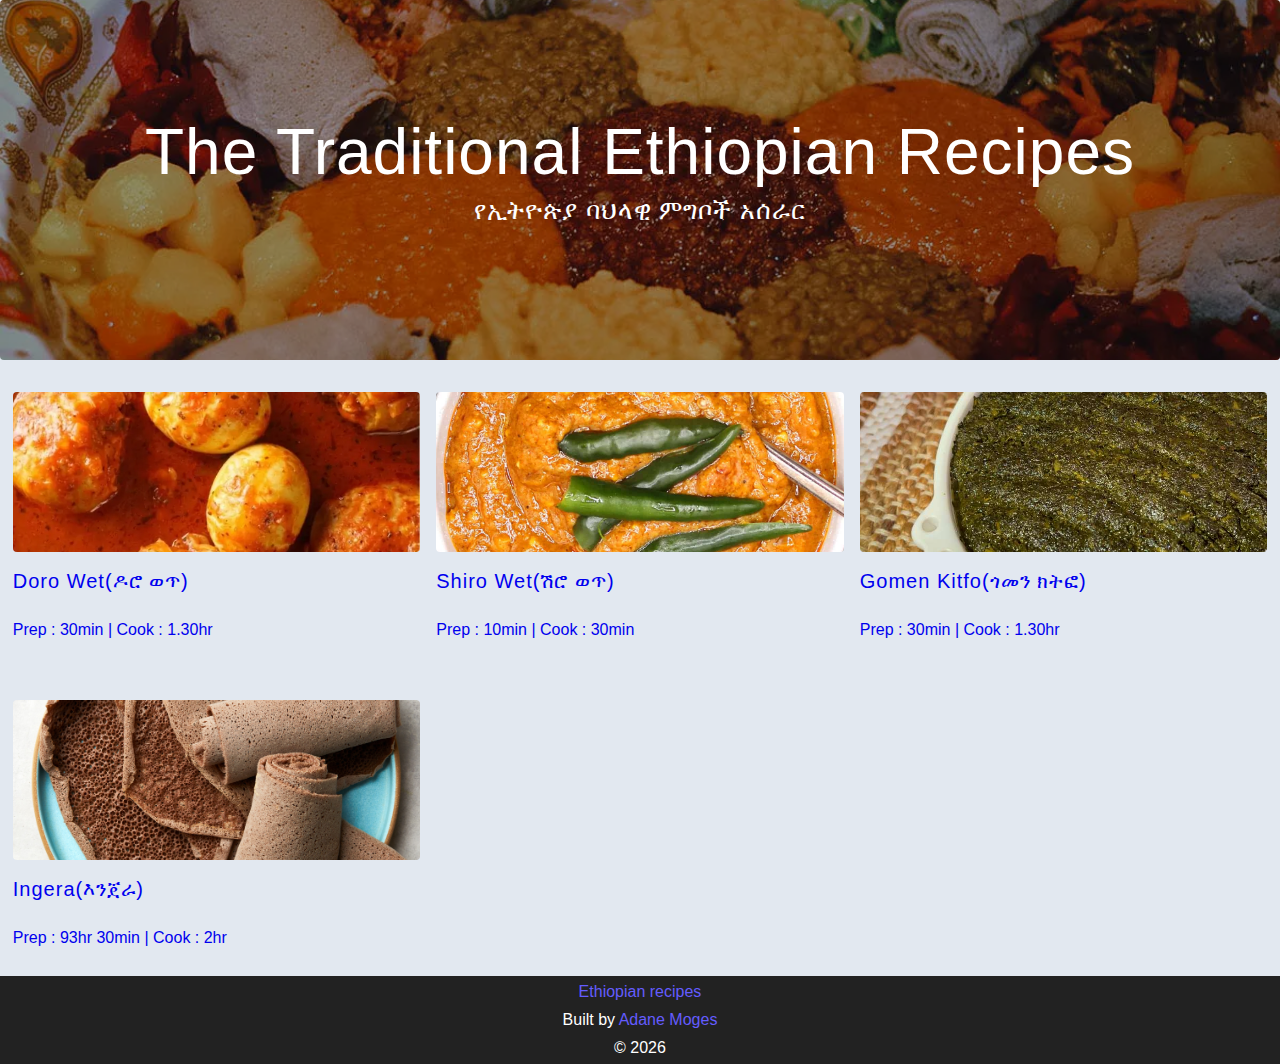
<file: index.html>
<!DOCTYPE html>
<html lang="en">

<head>
    <meta charset="UTF-8">
    <meta name="viewport" content="width=device-width, initial-scale=1.0">
    <link rel="stylesheet" href="css/normalize.css">
    <link rel="stylesheet" href="css/style.css">
    <title>recipes page</title>
</head>

<body>
    <header class="hero">
        <div class="hero-container">
            <div class="hero-text">
                <h1>The Traditional Ethiopian recipes </h1>
                <h4>የኢትዮጵያ ባህላዊ ምግቦች አሰራር</h4>
            </div>
        </div>

    </header>
    <main>

        <div class="recipes_container">
            <div class="recipes-list">
                <a href="single_recipe.html">
                    <img class="img recipe-img" src="images/doro_wet.webp" alt="image">
                    <h5>Doro wet(ዶሮ ወጥ)</h5>
                    <p>Prep : 30min | Cook : 1.30hr </p>
                </a>
                <a href="single_recipe ሽሮ.html">
                    <img class="img recipe-img" src="images/ethiopian-shiro-wot-1.jpg" alt="image">
                    <h5>shiro wet(ሽሮ ወጥ)</h5>
                    <p>Prep : 10min | Cook : 30min </p>
                </a>
                <a href="single_recipe.html">
                    <img class="img recipe-img" src="images/gomen-gitfo.jpg" alt="image">
                    <h5>gomen kitfo(ጎመን ክትፎ)</h5>
                    <p>Prep : 30min | Cook : 1.30hr </p>
                </a>
                <a href="single_recipe እንጀራ.html">
                    <img class="img recipe-img" src="images/Injera_RECIPE_021022_27807.jpg" alt="image">
                    <h5>Ingera(እንጀራ)</h5>
                    <p>Prep : 93hr 30min | Cook : 2hr </p>
                </a>

            </div>
        </div>
        </div>
    </main>
    <footer class="page-footer">
        <p>
            <span class="footer-logo">Ethiopian recipes</span><br> Built by
            <a href="https://github.com/habeshaethiopia/Recipe_Display_Page_Adane_Moges">Adane Moges</a>
           <br> &copy; <span id="date"> 2022</span>
        </p>
    </footer>
    <script src="script.js">
        
    </script>
</body>

</html>
</file>
<file: css/style.css>
*,
::after,
::before {
  box-sizing: border-box;
}
/* fonts */

@import url('https://fonts.googleapis.com/css2?family=Roboto:wght@400;500;600&family=Montserrat&display=swap');
html {
  font-size: 100%;
} /*16px*/

:root {
  /* colors */
  --primary-100: #e2e0ff;
  --primary-200: #c1beff;
  --primary-300: #a29dff;
  --primary-400: #837dff;
  --primary-500: #645cff;
  --primary-600: #504acc;
  --primary-700: #3c3799;
  --primary-800: #282566;
  --primary-900: #141233;

  /* grey */
  --grey-50: #f8fafc;
  --grey-100: #f1f5f9;
  --grey-200: #e2e8f0;
  --grey-300: #cbd5e1;
  --grey-400: #94a3b8;
  --grey-500: #64748b;
  --grey-600: #475569;
  --grey-700: #334155;
  --grey-800: #1e293b;
  --grey-900: #0f172a;
  /* rest of the colors */
  --black: #222;
  --white: #fff;
  --red-light: #f8d7da;
  --red-dark: #842029;
  --green-light: #d1e7dd;
  --green-dark: #0f5132;

  /* fonts  */
  --headingFont: 'Roboto', sans-serif;
  --bodyFont: 'Nunito', sans-serif;
  --smallText: 0.7em;
  /* rest of the vars */
  --backgroundColor: var(--grey-200);
  --textColor: var(--grey-900);
  --borderRadius: 0.25rem;
  --letterSpacing: 1px;
  --transition: 0.3s ease-in-out all;
  --max-width: 1120px;
  --fixed-width: 600px;

  /* box shadow*/
  --shadow-1: 0 1px 3px 0 rgba(0, 0, 0, 0.1), 0 1px 2px 0 rgba(0, 0, 0, 0.06);
  --shadow-2: 0 4px 6px -1px rgba(0, 0, 0, 0.1),
    0 2px 4px -1px rgba(0, 0, 0, 0.06);
  --shadow-3: 0 10px 15px -3px rgba(0, 0, 0, 0.1),
    0 4px 6px -2px rgba(0, 0, 0, 0.05);
  --shadow-4: 0 20px 25px -5px rgba(0, 0, 0, 0.1),
    0 10px 10px -5px rgba(0, 0, 0, 0.04);
}

body {
  background: var(--backgroundColor);
  font-family: var(--bodyFont);
  font-weight: 400;
  line-height: 1.75;
  color: var(--textColor);
}

p {
  margin-top: 0;
  margin-bottom: 1.5rem;
  max-width: 40em;
}

h1,
h2,
h3,
h4,
h5 {
  margin: 0;
  margin-bottom: 1.38rem;
  font-family: var(--headingFont);
  font-weight: 400;
  line-height: 1.3;
  text-transform: capitalize;
  letter-spacing: var(--letterSpacing);
}

h1 {
  margin-top: 0;
  font-size: 3.052rem;
}

h2 {
  font-size: 2.441rem;
}

h3 {
  font-size: 1.953rem;
}

h4 {
  font-size: 1.563rem;
}

h5 {
  font-size: 1.25rem;
}

small,
.text-small {
  font-size: var(--smallText);
}

a {
  text-decoration: none;
}
ul {
  list-style-type: none;
  padding: 0;
}

.img {
  width: 100%;
  display: block;
  object-fit: cover;
}
/* buttons */

.btn {
  cursor: pointer;
  color: var(--white);
  background: var(--primary-500);
  border: transparent;
  border-radius: var(--borderRadius);
  letter-spacing: var(--letterSpacing);
  padding: 0.375rem 0.75rem;
  box-shadow: var(--shadow-1);
  transition: var(--transtion);
  text-transform: capitalize;
  display: inline-block;
}
.btn:hover {
  background: var(--primary-700);
  box-shadow: var(--shadow-3);
}
.btn-hipster {
  color: var(--primary-500);
  background: var(--primary-200);
}
.btn-hipster:hover {
  color: var(--primary-200);
  background: var(--primary-700);
}
.btn-block {
  width: 100%;
}

/* alerts */
.alert {
  padding: 0.375rem 0.75rem;
  margin-bottom: 1rem;
  border-color: transparent;
  border-radius: var(--borderRadius);
}

.alert-danger {
  color: var(--red-dark);
  background: var(--red-light);
}
.alert-success {
  color: var(--green-dark);
  background: var(--green-light);
}
/* form */

.form {
  width: 90vw;
  max-width: var(--fixed-width);
  background: var(--white);
  border-radius: var(--borderRadius);
  box-shadow: var(--shadow-2);
  padding: 2rem 2.5rem;
  margin: 3rem auto;
}
.form-label {
  display: block;
  font-size: var(--smallText);
  margin-bottom: 0.5rem;
  text-transform: capitalize;
  letter-spacing: var(--letterSpacing);
}
.form-input,
.form-textarea {
  width: 100%;
  padding: 0.375rem 0.75rem;
  border-radius: var(--borderRadius);
  background: var(--backgroundColor);
  border: 1px solid var(--grey-200);
}

.form-row {
  margin-bottom: 1rem;
}

.form-textarea {
  height: 7rem;
}
::placeholder {
  font-family: inherit;
  color: var(--grey-400);
}
.form-alert {
  color: var(--red-dark);
  letter-spacing: var(--letterSpacing);
  text-transform: capitalize;
}
/* alert */

@keyframes spinner {
  to {
    transform: rotate(360deg);
  }
}

.loading {
  width: 6rem;
  height: 6rem;
  border: 5px solid var(--grey-400);
  border-radius: 50%;
  border-top-color: var(--primary-500);
  animation: spinner 0.6s linear infinite;
}
.loading {
  margin: 0 auto;
}
/* title */

.title {
  text-align: center;
}

.title-underline {
  background: var(--primary-500);
  width: 7rem;
  height: 0.25rem;
  margin: 0 auto;
  margin-top: -1rem;
}




/*
=============== 
Page
===============
*/

.page {
  width: 90vw;
  max-width: var(--max-width);
  margin: 0 auto;
}
.page {
  padding-top: 2rem;
  min-height: calc(100vh - (6rem + 4rem));
}
/*
=============== 
Footer
===============
*/

.page-footer{
  text-align: center;
  height: 5.5rem;
  display: flex;
  align-items: center;
  justify-content: center;
  background: var(--black);
  color: var(--white);
  
}
.page-footer h5 {
  margin-top: 0;
  margin-bottom: 0;
}
.page-footer p {
  margin-bottom: 0;
}
.page-footer .footer-logo,
.page-footer a {
  color: var(--primary-500);
}
/*
=============== 
Hero
===============
*/

.hero {
  height: 40vh;
  position: relative;
  margin-bottom: 2rem;
  background: url('/images/ethiopian-food-yetsom-beyaynetu.jpg.webp') center/cover no-repeat;
  border-radius: var(--borderRadius);
}
.hero-container {
  position: absolute;
  top: 0;
  left: 0;
  width: 100%;
  height: 100%;
  display: flex;
  align-items: center;
  justify-content: center;
  background: rgba(0, 0, 0, 0.4);
  border-radius: var(--borderRadius);
}
.hero-text {
  color: var(--white);
  text-align: center;
}

@media only screen and (min-width: 768px) {
  .hero-text h1 {
    font-size: 4rem;
    margin-bottom: 0;
  }
}

/*
=============== 
Recipes 
===============
*/

.recipes-container {
  display: grid;
  gap: 2rem 1rem;
}

.recipes-list {
  display: grid;
  gap: 2rem 1rem;
  padding-bottom: 3rem;
  padding:0 1%;
}

.recipe {
  display: block;
}

.recipe-img {
  height: 15rem;
  border-radius: var(--borderRadius);
  margin-bottom: 1rem;
}
.recipe h5 {
  margin-bottom: 0;
  margin-top: 0.25rem;
  line-height: 1;
  color: var(--grey-700);
}

.recipe p {
  margin-bottom: 0;
  line-height: 1;
  color: var(--grey-500);
  margin-top: 0.5rem;
  letter-spacing: var(--letterSpacing);
}
@media screen and (min-width: 576px) {
  .recipes-list {
    grid-template-columns: 1fr 1fr;
  }
  .recipe-img {
    height: 10rem;
  }
}

@media screen and (min-width: 992px) {
  .recipes-container {
    grid-template-columns: 200px 1fr;
    gap: 1rem;
  }
  .recipes-list {
    grid-template-columns: 1fr 1fr;
  }

  .recipe p {
    font-size: 0.85rem;
  }
  .tags-container {
    order: 0;
    /* background: blue; */
  }
  .tags-list {
    display: grid;
    grid-template-columns: 1fr;
  }
}

@media screen and (min-width: 1200px) {
  .recipe h5 {
    font-size: 1.15rem;
  }
  .recipes-list {
    grid-template-columns: 1fr 1fr 1fr;
  }
}

/*
=============== 
Recipe Template
===============
*/

.recipe-hero {
  display: grid;
  gap: 3rem;
}

.recipe-hero-img {
  height: 300px;
  border-radius: var(--borderRadius);
}
.recipe-info p {
  color: var(--grey-600);
}
.recipe-icons {
  display: grid;
  grid-template-columns: repeat(3, 1fr);
  gap: 1rem;
  margin: 2rem 0;
  text-align: center;
}
.recipe-icons i {
  font-size: 1.5rem;
  color: var(--primary-500);
}
.recipe-icons h5,
.recipe-icons p {
  margin-bottom: 0;
  font-size: 0.85em;
}

.recipe-icons p {
  color: var(--grey-600);
}
.recipe-tags {
  display: flex;
  align-items: center;
  flex-wrap: wrap;
  font-size: 0.7em;
  font-weight: 600;
}
.recipe-tags a {
  background: var(--primary-500);
  border-radius: var(--borderRadius);
  color: var(--white);
  padding: 0.05rem 0.5rem;
  margin: 0 0.25rem;
  text-transform: capitalize;
}
@media screen and (min-width: 992px) {
  .recipe-hero {
    grid-template-columns: 4fr 5fr;
    align-items: center;
  }
}
.recipe-content {
  padding: 3rem 0;
  display: grid;
  gap: 2rem 5rem;
}
@media screen and (min-width: 992px) {
  .recipe-content {
    grid-template-columns: 2fr 1fr;
  }
}
.single-instruction header {
  display: grid;
  grid-template-columns: auto 1fr;
  gap: 1.5rem;
  align-items: center;
}
.single-instruction header p {
  text-transform: uppercase;
  font-weight: 600;
  color: var(--primary-500);
  margin-bottom: 0;
}
.single-instruction > p {
  color: var(--grey-700);
}

.single-instruction header div {
  height: 2px;
  background: var(--grey-300);
}

.second-column {
  display: grid;
  row-gap: 2rem;
}

.single-ingredient {
  border-bottom: 2px solid var(--grey-300);
  padding-bottom: 0.75rem;
  color: var(--grey-700);
}
.single-tool {
  border-bottom: 2px solid var(--grey-300);
  padding-bottom: 0.75rem;
  color: var(--primary-500);
  text-transform: capitalize;
}
.page-footer .home {
  display: block;
  text-align: left;
  align-self: self-start;

}
.fa-solid\ fa-greater-than{
  size: 3rem;
}
#back{
  margin: 4px;
  position: relative;
  left: 1rem
}
</file>
